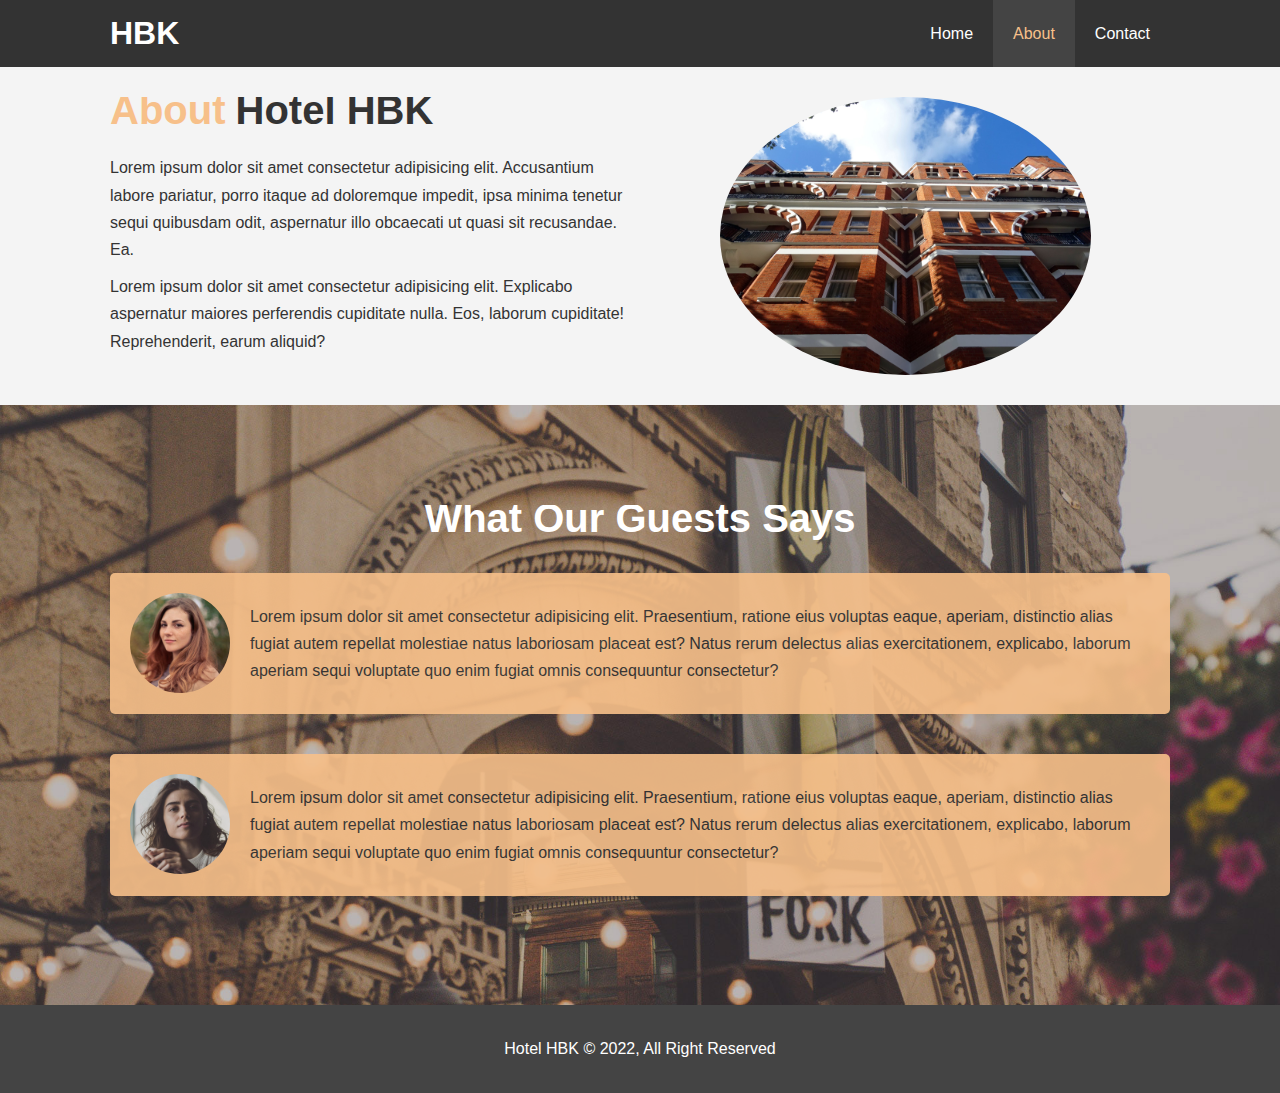
<file: about.html>
<!DOCTYPE html>
<html lang="en">
<head>
    <meta charset="UTF-8">
    <meta http-equiv="X-UA-Compatible" content="IE=edge">
    <meta name="viewport" content="width=device-width, initial-scale=1.0">
    <title>Hotel HBK | About</title>
    <link rel="stylesheet" href="css/style.css">
</head>
<body>
    <header>
    <nav id="navbar">
        <div class="container">
            <h1 class="logo"><a href="index.html">HBK</a></h1>
            <ul>
                <li><a href="index.html">Home</a></li>
                <li><a class="current" href="about.html">About</a></li>
                <li><a href="contact.html">Contact</a></li>
            </ul>
        </div>
       </nav>
</header>
<section id="about-info" class="bg-light py-3">
    <div class="container">
    <div class="info-left">
       <h1 class="l-heading"><span class="text-primary">About</span>Hotel HBK</h1>
       <p>Lorem ipsum dolor sit amet consectetur adipisicing elit. Accusantium labore pariatur, porro itaque ad doloremque impedit, ipsa minima tenetur sequi quibusdam odit, aspernatur illo obcaecati ut quasi sit recusandae. Ea.</p>
       <p>Lorem ipsum dolor sit amet consectetur adipisicing elit. Explicabo aspernatur maiores perferendis cupiditate nulla. Eos, laborum cupiditate! Reprehenderit, earum aliquid?</p>
    </div>
    <div class="info-right">
        <img src="./img/photo-2.jpg" alt="hotel">
    </div>
</div>
</section>
<div class="clr"></div>
<section id="testimonials" class="py-3">
    <div class="container">
        <h2 class="l-heading">What Our Guests Says</h2>
        <div class="testimonial bg-primary">
            <img src="./img/person-1.jpg" alt="samantha">
            <p>Lorem ipsum dolor sit amet consectetur adipisicing elit. Praesentium, ratione eius voluptas eaque, aperiam, distinctio alias fugiat autem repellat molestiae natus laboriosam placeat est? Natus rerum delectus alias exercitationem, explicabo, laborum aperiam sequi voluptate quo enim fugiat omnis consequuntur consectetur?</p>
        </div>
        <div class="testimonial bg-primary">
            <img src="./img/person-2.jpg" alt="Jen">
            <p>Lorem ipsum dolor sit amet consectetur adipisicing elit. Praesentium, ratione eius voluptas eaque, aperiam, distinctio alias fugiat autem repellat molestiae natus laboriosam placeat est? Natus rerum delectus alias exercitationem, explicabo, laborum aperiam sequi voluptate quo enim fugiat omnis consequuntur consectetur?</p>
        </div>
    </div>
</section>
<footer id="main-footer"> 
    <p>Hotel HBK &copy; 2022, All Right Reserved</p>
</footer>
</body>
</html>
</file>
<file: css/style.css>
*{
    box-sizing: border-box;
    margin: 0;
    padding: 0;
}
html,body{
    font-family: 'Segoe UI', Tahoma, Geneva, Verdana, sans-serif;
    line-height: 1.7em;
}
a{
    color: #333;
    text-decoration: none;
}
h1,h2,h3{
    padding-bottom: 20px;
}
p{
    margin: 10px 0;
}
/*utility class*/
.container{
    margin: auto;
    max-width: 1100px;
    overflow: auto;
    padding: 0 20px;
}
#navbar{
    background: #333;
    color: #fff;
    overflow: auto;
}
#navbar a{
    color:#fff;
}
#navbar h1{
    float: left;
    padding-top: 20px;
}
#navbar ul{
    float: right;
    list-style: none;
}
#navbar li{
    float: left;
}
#navbar li a{
    display: block;
    padding: 20px;
    text-align: center;
}
#navbar li a:hover,
#navbar li a.current{
    background: #444;
    color: #f7c08a;
}
/* Showcase*/
#showcase{
    background: url('../img/showcase.jpg') no-repeat center center/cover;
    height: 600px;
}
#showcase .showcase-content{
    color: #fff;
    text-align: center;
    padding-top: 170px;
}
#showcase .showcase-content h1{
    font-size:60px;
    line-height:1.2em;
}
.text-primary{
    color: #f7c08a;
    padding-right: 10px;
}
.lead{
    font-size: 20px;
}
#showcase .showcase-content p{
    padding-bottom: 20px;
    line-height: 1.7em;
}
.btn{
    display: inline-block;
    font-size: 18px;
    color: #fff;
    background: #333;
    padding: 13px 20px;
    border: none;
    cursor: pointer;
} 
.btn:hover{
    background: #f7c08a;
    color: #333;
}
.btn-light{
    background: #f4f4f4;
    color:#333
}
/* Home Info */
#home-info{
    height: 400px;
}
#home-info .info-img{
    float: left;
    width: 50%;
    background: url('../img/photo-1.jpg') no-repeat;
    min-height: 100%;
}
#home-info .info-content{
    float: right;
    width:50%;
    height: 100%;
    text-align: center;
    padding: 50px 30px;
    overflow: hidden;
}
.bg-dark{
    background: #333;
    color: #fff;
}
.bg-light{
    background: #f4f4f4;
    color: #333;
}
.bg-primary{
    background: #f7c08a;
    color: #333;
}
#home-info .info-conten p{
    padding-bottom: 30px;
}

/* Features */
.box{
    float: left;
    width: 33.3%;
    padding: 50px;
    text-align: center;
}
.box i{
    margin-bottom: 10px;
}
/* Footer */
#main-footer{
    text-align: center;
    background: #444;
    color: #fff;
    padding: 20px;
}
.clr{
    clear: both;
}

/* About info */
#about-info .info-right{
    float: right;
    width: 50%;
    min-height: 100%;
}
#about-info .info-right img{
    display: block;
    margin: auto;
    width: 70%;
    border-radius: 50%;
}
#about-info .info-left{
    float: left;
    width: 50%;
    min-height: 100%;
}
/* padding */
.py-1{
    padding: 10px 0;
}
.py-2{
    padding: 20px 0;
}
.py-3{
    padding: 30px 0;
}
.l-heading{
    font-size: 40px;
}

/* Testimonials */
#testimonials{
    height: 600px;
    background: url('../img/test-bg.jpg') no-repeat center center/cover;
    padding-top: 100px;
}
#testimonials .testimonial img{
    width: 100px;
    float: left;
    margin-right: 20px;
    border-radius: 50%;
}
#testimonials h2{
    color: #fff;
    text-align: center;
    padding-bottom: 40px;
}
#testimonials .testimonial{
    padding: 20px;
    margin-bottom: 40px;
    border-radius: 5px;
    opacity: 0.9;
}

/* contact form */
#contact-form .form-group{
    margin-bottom: 20px;
}
#contact-form label{
    display: block;
    margin-bottom: 5px;
}
#contact-form input,
#contact-form textarea{
    width: 100%;
    padding: 10px;
    border: 1px #ddd solid;
}
#contact-form textarea{
    height: 200px;
}
#contact-form input:focus,
#contact-form textarea:focus{
    outline: none;
    border-color: #f7c08a;
}
</file>
